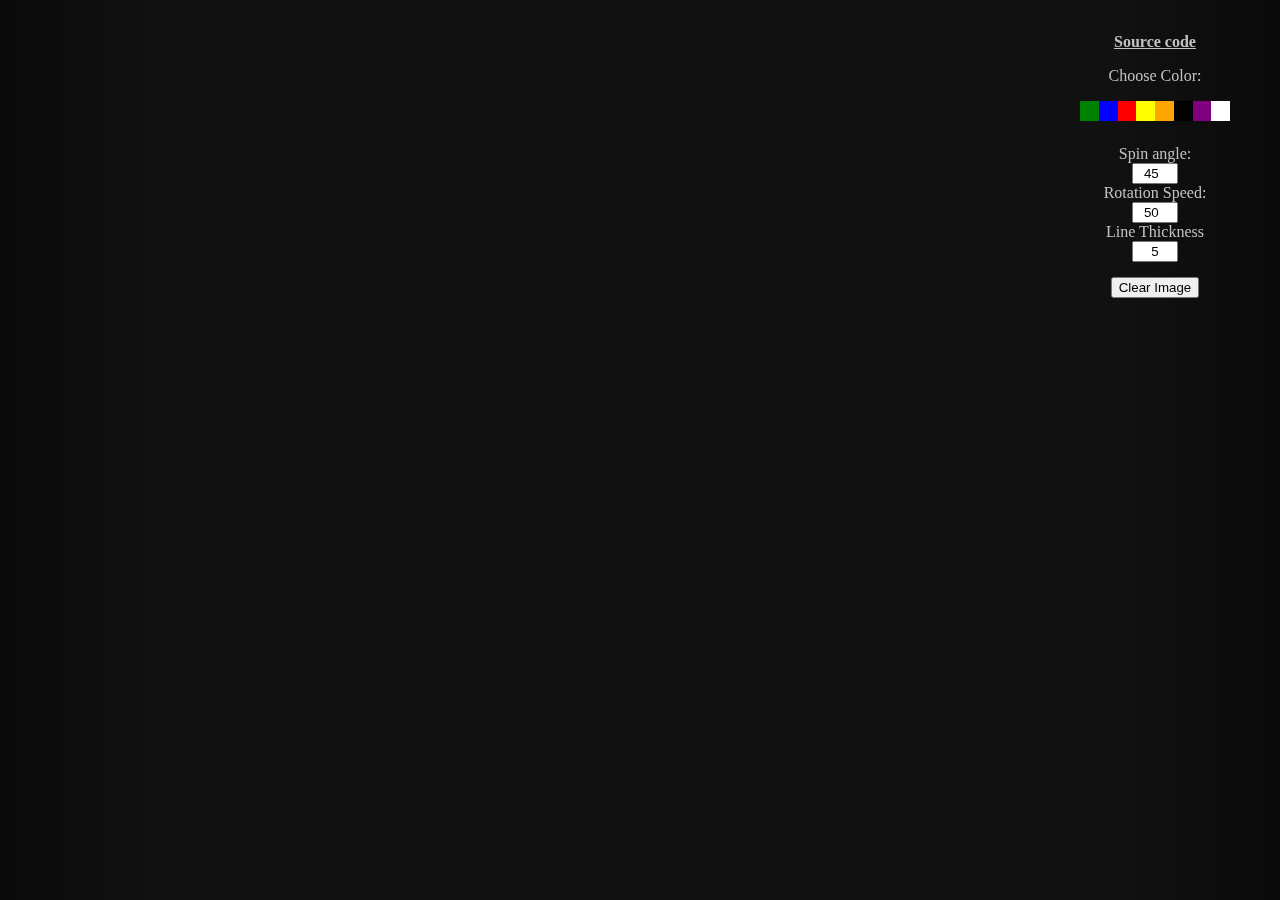
<file: index.html>
<!DOCTYPE html>
<html>
    <head>
        <title>
            Spin
        </title>
        <link rel="icon" type="image/png" href="favicon.ico">
        <link href="spin.css" type="text/css" rel="stylesheet">
        <script type="text/javascript" src="spin.js"></script>
    </head>
    <body>
        <div class="bg-div outside-left"></div>
        <div class="bg-div"></div>
        <div class="bg-div"></div>
        <div class="bg-div outside-right"></div>
        <canvas id="spinnerCanvas"></canvas>
        <div id="color-picker-container">
            <a target="_blank" id="sourceLink" href="https://github.com/m-butterfield/spin">Source code</a>
            <p>Choose Color:</p>
            <div class="row">
                <div class='color-swatch' id="green"></div>
                <div class='color-swatch' id="blue"></div>
                <div class='color-swatch' id="red"></div>
                <div class='color-swatch' id="yellow"></div>
                <div class='color-swatch' id="orange"></div>
                <div class='color-swatch' id="black"></div>
                <div class='color-swatch' id="purple"></div>
                <div class='color-swatch' id="white"></div>
            </div>
        </div>
        <div id="spin-settings">
            <div>
                <label for="angle-input">Spin angle:</label>
            </div>
            <input class='spin-setting-input' type="number" id="angle-input">
            <div>
                <label for="speed-input">Rotation Speed:</label>
            </div>
            <input class='spin-setting-input' type="number" id="speed-input">
            <div>
                <label for="line-width">Line Thickness</label>
            </div>
            <input class='spin-setting-input' id="line-width" type="number">
            <div>
                <input type="button" value="Clear Image" id="clear-button">
            </div>
        </div>
    </body>
</html>
</file>
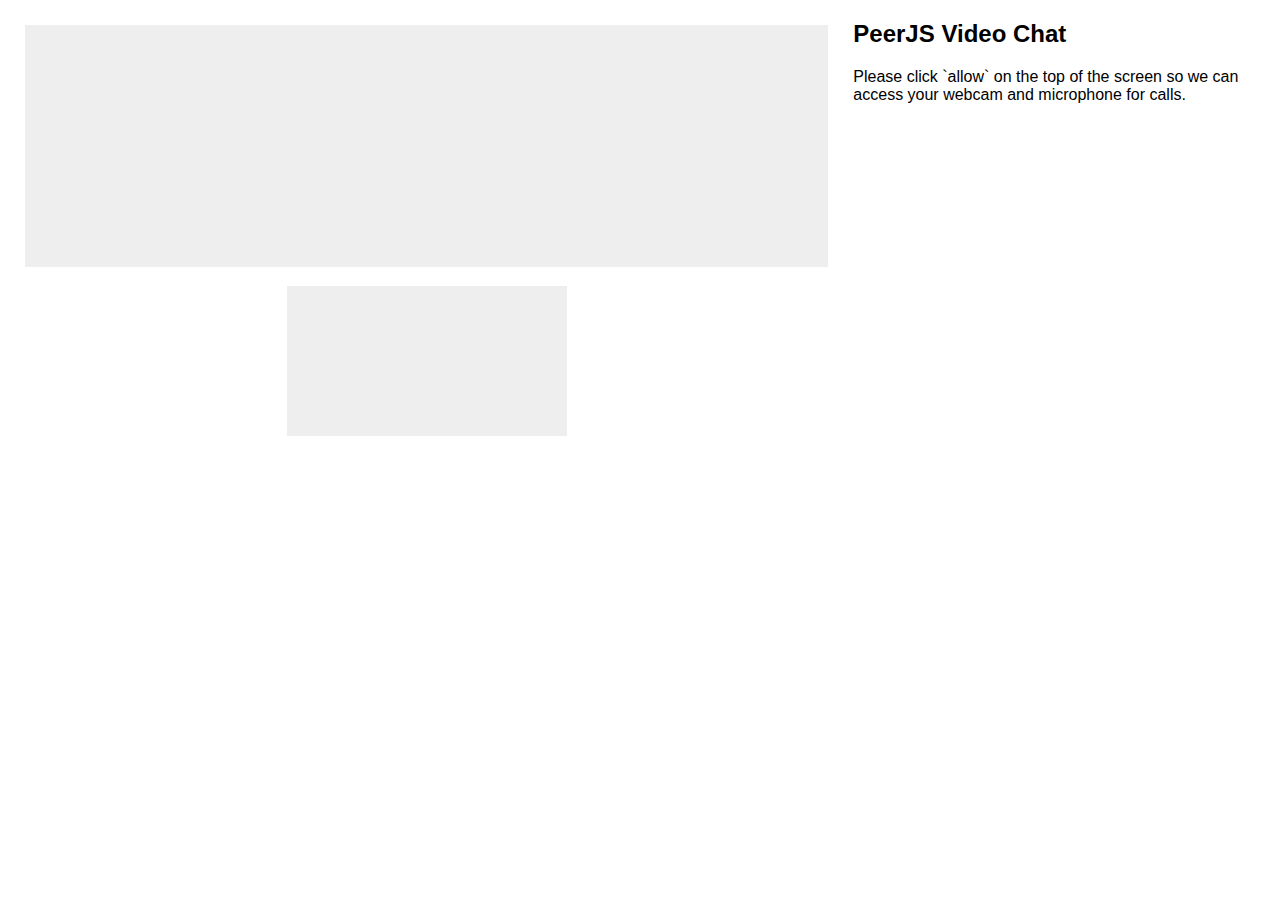
<file: peer/index.html>
<!DOCTYPE html>
<html>
    <head>
        <title>PeerJS - Video chat example</title>
        <link rel="icon" type="image/png" href="/favicon.ico">
        <link rel="stylesheet" href="peer.css">
        <script src="//code.jquery.com/jquery-1.11.0.min.js"></script>
        <script type="text/javascript" src="http://cdn.peerjs.com/0.3/peer.js"></script>
        <script type="text/javascript" src="/peer/peer_video.js"></script>
    </head>

    <body>
        <div class="pure-g">
            <!-- Video area -->
            <div class="pure-u-2-3" id="video-container">
                <video id="their-video" autoplay=""></video>
                <video id="my-video" muted="true" autoplay=""></video>
            </div>

            <!-- Steps -->
            <div class="pure-u-1-3">
                <h2>PeerJS Video Chat</h2>

                <!-- Get local audio/video stream -->
                <div id="step1">
                    <p>Please click `allow` on the top of the screen so we can access your webcam and microphone for calls.</p>
                    <div id="step1-error">
                        <p>Failed to access the webcam and microphone. Make sure to run this demo on an http server and click allow when asked for permission by the browser.</p>
                        <a href="#" class="pure-button pure-button-error" id="step1-retry">Try again</a>
                    </div>
                </div>

                <!-- Make calls to others -->
                <div id="step2">
                    <p>Your id: <span id="my-id"></span></p>
                    <p>Share this id with others so they can call you.</p>
                    <h3>Make a call</h3>
                    <div class="pure-form">
                        <input type="text" placeholder="Call user id..." id="callto-id">
                        <a href="#" class="pure-button pure-button-success" id="make-call">Call</a>
                    </div>
                </div>

                <!-- Call in progress -->
                <div id="step3">
                    <p>Currently in call with <span id="their-id">...</span></p>
                    <p><a href="#" class="pure-button pure-button-error" id="end-call">End call</a></p>
                </div>
            </div>
        </div>
    </body>
</html>
</file>
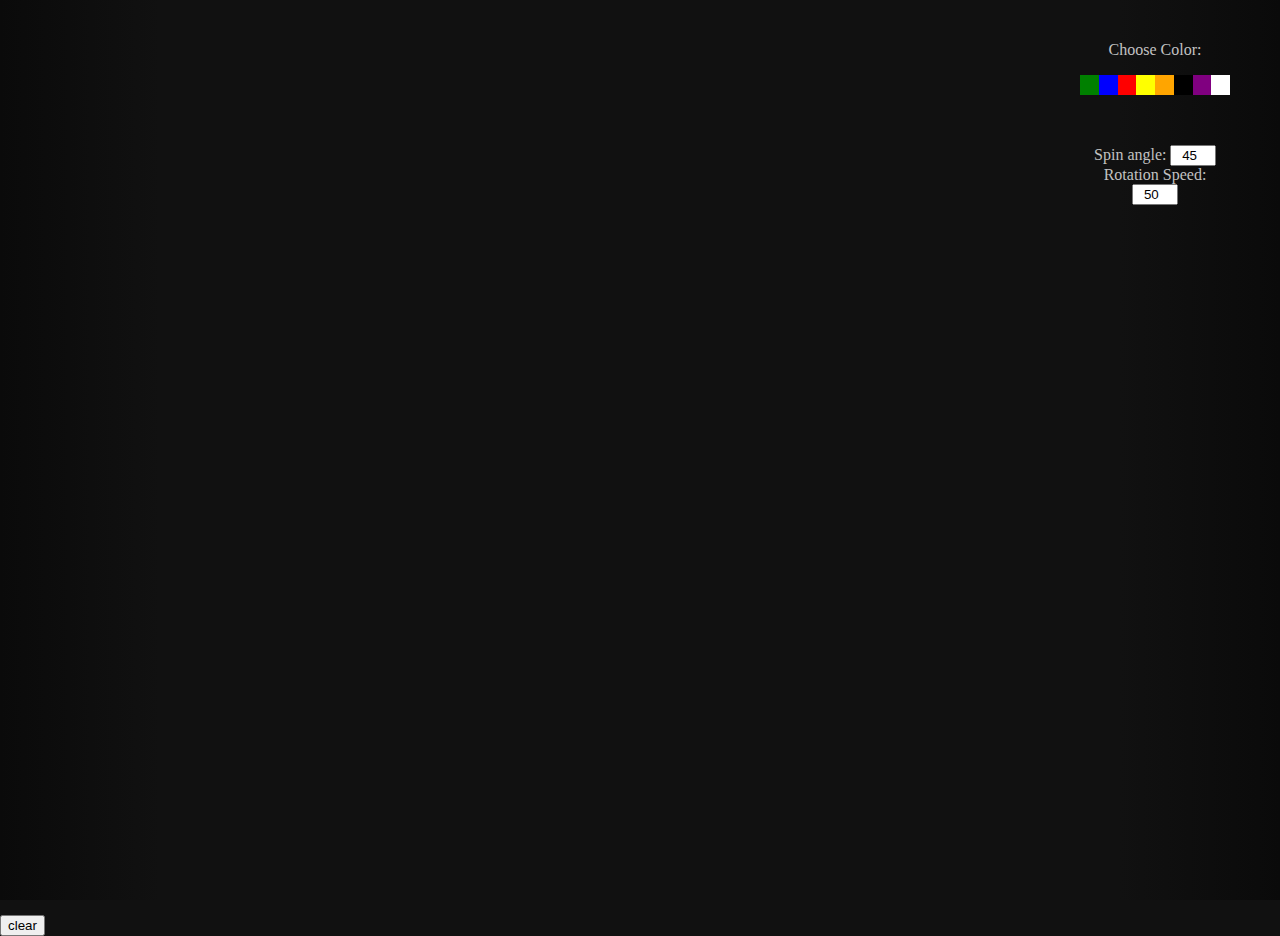
<file: drawer.html>
<!DOCTYPE html>
<html>
    <head>
        <title>
            Drawer
        </title>
        <link href="drawer.css" type="text/css" rel="stylesheet">
        <script type="text/javascript" src="drawer.js"></script>
    </head>
    <body>
        <div class="bg-div outside-left"></div>
        <div class="bg-div"></div>
        <div class="bg-div"></div>
        <div class="bg-div outside-right"></div>
        <canvas id="spinnerCanvas"></canvas>
        <div id="color-picker-container">
            <p>Choose Color:</p>
            <div class="row">
                <div class='color-swatch' id="green"></div>
                <div class='color-swatch' id="blue"></div>
                <div class='color-swatch' id="red"></div>
                <div class='color-swatch' id="yellow"></div>
                <div class='color-swatch' id="orange"></div>
                <div class='color-swatch' id="black"></div>
                <div class='color-swatch' id="purple"></div>
                <div class='color-swatch' id="white"></div>
            </div>
        </div>
        <input type="button" value="clear" id="clear-button">
        <div id="spin-settings">
            <label for="angle-input">Spin angle:</label>
            <input class='spin-setting-input' type="number" id="angle-input">
            <label for="speed-input">Rotation Speed:</label>
            <input class='spin-setting-input' type="number" id="speed-input">
        </div>
    </body>
</html>
</file>
<file: spin.css>
html {
    height: 100%;
}

body {
    background-color: #111111;
    height: 100%;
    margin: 0;
    color: #C2C2C2;
}

.bg-div {
    float: left;
    width: 25%;
    height: 100%;
}

.outside-left {
    background-image: -webkit-gradient(
        linear,
        left top,
        right top,
        color-stop(0, #0a0a0a),
        color-stop(0.5, #111111)
    );
    background-image: -o-linear-gradient(right, #0a0a0a 0%, #111111 50%);
    background-image: -moz-linear-gradient(right, #0a0a0a 0%, #111111 50%);
    background-image: -webkit-linear-gradient(right, #0a0a0a 0%, #111111 50%);
    background-image: -ms-linear-gradient(right, #0a0a0a 0%, #111111 50%);
    background-image: linear-gradient(to right, #0a0a0a 0%, #111111 50%);
}

.outside-right {
    background-image: -webkit-gradient(
        linear,
        left top,
        right top,
        color-stop(0, #0a0a0a),
        color-stop(0.5, #111111)
    );
    background-image: -o-linear-gradient(left, #0a0a0a 0%, #111111 50%);
    background-image: -moz-linear-gradient(left, #0a0a0a 0%, #111111 50%);
    background-image: -webkit-linear-gradient(left, #0a0a0a 0%, #111111 50%);
    background-image: -ms-linear-gradient(left, #0a0a0a 0%, #111111 50%);
    background-image: linear-gradient(to left, #0a0a0a 0%, #111111 50%);
}

#spinnerCanvas {
    position: absolute;
    top: 0;
    left: 0;
    cursor: crosshair;
}

#color-picker-container {
    text-align: center;
    position: absolute;
    height: 20px;
    width: 150px;
    top: 25px;
    right: 50px;
}

.row {
    height: 100%;
}

.color-swatch {
    float:left;
    width: 12.5%;
    height: 100%;
}

#green {
    background-color: green;
}
#blue {
    background-color: blue;
}
#red {
    background-color: red;
}
#yellow {
    background-color: yellow;
}
#orange {
    background-color: orange;
}
#black {
    background-color: black;
}
#white {
    background-color: white;
}
#purple {
    background-color: purple;
}

#spin-settings {
    position: absolute;
    height: 20px;
    width: 150px;
    top: 145px;
    right: 50px;
    text-align: center;
}

#clear-button {
    margin-top: 15px;
}

.spin-setting-input {
    width: 25%;
    text-align: right;
}

#sourceLink {
    display: block;
    margin-top: 8px;
    text-decoration: underline;
    font-weight: bold;
    color: #C2C2C2;
}
</file>
<file: drawer.css>
html {
    height: 100%;
}

body {
    background-color: #111111;
    height: 100%;
    margin: 0;
    color: #C2C2C2;
}

.bg-div {
    float: left;
    width: 25%;
    height: 100%;
}

.outside-left {
    background-image: -webkit-gradient(
        linear,
        left top,
        right top,
        color-stop(0, #0a0a0a),
        color-stop(0.5, #111111)
    );
    background-image: -o-linear-gradient(right, #0a0a0a 0%, #111111 50%);
    background-image: -moz-linear-gradient(right, #0a0a0a 0%, #111111 50%);
    background-image: -webkit-linear-gradient(right, #0a0a0a 0%, #111111 50%);
    background-image: -ms-linear-gradient(right, #0a0a0a 0%, #111111 50%);
    background-image: linear-gradient(to right, #0a0a0a 0%, #111111 50%);
}

.outside-right {
    background-image: -webkit-gradient(
        linear,
        left top,
        right top,
        color-stop(0, #0a0a0a),
        color-stop(0.5, #111111)
    );
    background-image: -o-linear-gradient(left, #0a0a0a 0%, #111111 50%);
    background-image: -moz-linear-gradient(left, #0a0a0a 0%, #111111 50%);
    background-image: -webkit-linear-gradient(left, #0a0a0a 0%, #111111 50%);
    background-image: -ms-linear-gradient(left, #0a0a0a 0%, #111111 50%);
    background-image: linear-gradient(to left, #0a0a0a 0%, #111111 50%);
}

#spinnerCanvas {
    position: absolute;
    top: 0;
    left: 0;
}

#color-picker-container {
    text-align: center;
    position: absolute;
    height: 20px;
    width: 150px;
    top: 25px;
    right: 50px;
}

.row {
    height: 100%;
}

.color-swatch {
    float:left;
    width: 12.5%;
    height: 100%;
}

#green {
    background-color: green;
}
#blue {
    background-color: blue;
}
#red {
    background-color: red;
}
#yellow {
    background-color: yellow;
}
#orange {
    background-color: orange;
}
#black {
    background-color: black;
}
#white {
    background-color: white;
}
#purple {
    background-color: purple;
}

#spin-settings {
    position: absolute;
    height: 20px;
    width: 150px;
    top: 145px;
    right: 50px;
    text-align: center;
}

#clear-button {
    margin-top: 15px;
}

.spin-setting-input {
    width: 25%;
    text-align: right;
}

#sourceLink {
    display: block;
    margin-top: 8px;
    text-decoration: underline;
    font-weight: bold;
    color: #C2C2C2;
}
</file>
<file: peer/peer.css>
/*!
Pure v0.3.0
Copyright 2013 Yahoo! Inc. All rights reserved.
Licensed under the BSD License.
https://github.com/yui/pure/blob/master/LICENSE.md
*/
/*!
normalize.css v1.1.2 | MIT License | git.io/normalize
Copyright (c) Nicolas Gallagher and Jonathan Neal
*/
/*! normalize.css v1.1.2 | MIT License | git.io/normalize */article,aside,details,figcaption,figure,footer,header,hgroup,main,nav,section,summary{display:block}audio,canvas,video{display:inline-block;*display:inline;*zoom:1}audio:not([controls]){display:none;height:0}[hidden]{display:none}html{font-size:100%;-ms-text-size-adjust:100%;-webkit-text-size-adjust:100%}html,button,input,select,textarea{font-family:sans-serif}body{margin:0}a:focus{outline:thin dotted}a:active,a:hover{outline:0}h1{font-size:2em;margin:.67em 0}h2{font-size:1.5em;margin:.83em 0}h3{font-size:1.17em;margin:1em 0}h4{font-size:1em;margin:1.33em 0}h5{font-size:.83em;margin:1.67em 0}h6{font-size:.67em;margin:2.33em 0}abbr[title]{border-bottom:1px dotted}b,strong{font-weight:700}blockquote{margin:1em 40px}dfn{font-style:italic}hr{-moz-box-sizing:content-box;box-sizing:content-box;height:0}mark{background:#ff0;color:#000}p,pre{margin:1em 0}code,kbd,pre,samp{font-family:monospace,serif;_font-family:'courier new',monospace;font-size:1em}pre{white-space:pre;white-space:pre-wrap;word-wrap:break-word}q{quotes:none}q:before,q:after{content:'';content:none}small{font-size:80%}sub,sup{font-size:75%;line-height:0;position:relative;vertical-align:baseline}sup{top:-.5em}sub{bottom:-.25em}dl,menu,ol,ul{margin:1em 0}dd{margin:0 0 0 40px}menu,ol,ul{padding:0 0 0 40px}nav ul,nav ol{list-style:none;list-style-image:none}img{border:0;-ms-interpolation-mode:bicubic}svg:not(:root){overflow:hidden}figure{margin:0}form{margin:0}fieldset{border:1px solid silver;margin:0 2px;padding:.35em .625em .75em}legend{border:0;padding:0;white-space:normal;*margin-left:-7px}button,input,select,textarea{font-size:100%;margin:0;vertical-align:baseline;*vertical-align:middle}button,input{line-height:normal}button,select{text-transform:none}button,html input[type=button],input[type=reset],input[type=submit]{-webkit-appearance:button;cursor:pointer;*overflow:visible}button[disabled],html input[disabled]{cursor:default}input[type=checkbox],input[type=radio]{box-sizing:border-box;padding:0;*height:13px;*width:13px}input[type=search]{-webkit-appearance:textfield;-moz-box-sizing:content-box;-webkit-box-sizing:content-box;box-sizing:content-box}input[type=search]::-webkit-search-cancel-button,input[type=search]::-webkit-search-decoration{-webkit-appearance:none}button::-moz-focus-inner,input::-moz-focus-inner{border:0;padding:0}textarea{overflow:auto;vertical-align:top}table{border-collapse:collapse;border-spacing:0}.pure-button{display:inline-block;*display:inline;zoom:1;line-height:normal;white-space:nowrap;vertical-align:baseline;text-align:center;cursor:pointer;-webkit-user-drag:none;-webkit-user-select:none;-moz-user-select:none;-ms-user-select:none;user-select:none}.pure-button::-moz-focus-inner{padding:0;border:0}.pure-button{font-size:100%;*font-size:90%;*overflow:visible;padding:.5em 1.5em;color:#444;color:rgba(0,0,0,.8);*color:#444;border:1px solid #999;border:0 rgba(0,0,0,0);background-color:#E6E6E6;text-decoration:none;border-radius:2px;-webkit-transition:.1s linear -webkit-box-shadow;-moz-transition:.1s linear -moz-box-shadow;-ms-transition:.1s linear box-shadow;-o-transition:.1s linear box-shadow;transition:.1s linear box-shadow}.pure-button-hover,.pure-button:hover,.pure-button:focus{filter:progid:DXImageTransform.Microsoft.gradient(startColorstr='#00000000', endColorstr='#1a000000', GradientType=0);background-image:-webkit-gradient(linear,0 0,0 100%,from(transparent),color-stop(40%,rgba(0,0,0,.05)),to(rgba(0,0,0,.1)));background-image:-webkit-linear-gradient(transparent,rgba(0,0,0,.05) 40%,rgba(0,0,0,.1));background-image:-moz-linear-gradient(top,rgba(0,0,0,.05) 0,rgba(0,0,0,.1));background-image:-ms-linear-gradient(transparent,rgba(0,0,0,.05) 40%,rgba(0,0,0,.1));background-image:-o-linear-gradient(transparent,rgba(0,0,0,.05) 40%,rgba(0,0,0,.1));background-image:linear-gradient(transparent,rgba(0,0,0,.05) 40%,rgba(0,0,0,.1))}.pure-button:focus{outline:0}.pure-button-active,.pure-button:active{box-shadow:0 0 0 1px rgba(0,0,0,.15) inset,0 0 6px rgba(0,0,0,.2) inset}.pure-button[disabled],.pure-button-disabled,.pure-button-disabled:hover,.pure-button-disabled:focus,.pure-button-disabled:active{border:0;background-image:none;filter:progid:DXImageTransform.Microsoft.gradient(enabled=false);filter:alpha(opacity=40);-khtml-opacity:.4;-moz-opacity:.4;opacity:.4;cursor:not-allowed;box-shadow:none}.pure-button-hidden{display:none}.pure-button::-moz-focus-inner{padding:0;border:0}.pure-button-primary,.pure-button-selected,a.pure-button-primary,a.pure-button-selected{background-color:#0078e7;color:#fff}.pure-form input[type=text],.pure-form input[type=password],.pure-form input[type=email],.pure-form input[type=url],.pure-form input[type=date],.pure-form input[type=month],.pure-form input[type=time],.pure-form input[type=datetime],.pure-form input[type=datetime-local],.pure-form input[type=week],.pure-form input[type=number],.pure-form input[type=search],.pure-form input[type=tel],.pure-form input[type=color],.pure-form select,.pure-form textarea{padding:.5em .6em;display:inline-block;border:1px solid #ccc;font-size:.8em;box-shadow:inset 0 1px 3px #ddd;border-radius:4px;-webkit-transition:.3s linear border;-moz-transition:.3s linear border;-ms-transition:.3s linear border;-o-transition:.3s linear border;transition:.3s linear border;-webkit-box-sizing:border-box;-moz-box-sizing:border-box;box-sizing:border-box}.pure-form input[type=text]:focus,.pure-form input[type=password]:focus,.pure-form input[type=email]:focus,.pure-form input[type=url]:focus,.pure-form input[type=date]:focus,.pure-form input[type=month]:focus,.pure-form input[type=time]:focus,.pure-form input[type=datetime]:focus,.pure-form input[type=datetime-local]:focus,.pure-form input[type=week]:focus,.pure-form input[type=number]:focus,.pure-form input[type=search]:focus,.pure-form input[type=tel]:focus,.pure-form input[type=color]:focus,.pure-form select:focus,.pure-form textarea:focus{outline:0;outline:thin dotted \9;border-color:#129FEA}.pure-form input[type=file]:focus,.pure-form input[type=radio]:focus,.pure-form input[type=checkbox]:focus{outline:thin dotted #333;outline:1px auto #129FEA}.pure-form .pure-checkbox,.pure-form .pure-radio{margin:.5em 0;display:block}.pure-form input[type=text][disabled],.pure-form input[type=password][disabled],.pure-form input[type=email][disabled],.pure-form input[type=url][disabled],.pure-form input[type=date][disabled],.pure-form input[type=month][disabled],.pure-form input[type=time][disabled],.pure-form input[type=datetime][disabled],.pure-form input[type=datetime-local][disabled],.pure-form input[type=week][disabled],.pure-form input[type=number][disabled],.pure-form input[type=search][disabled],.pure-form input[type=tel][disabled],.pure-form input[type=color][disabled],.pure-form select[disabled],.pure-form textarea[disabled]{cursor:not-allowed;background-color:#eaeded;color:#cad2d3}.pure-form input[readonly],.pure-form select[readonly],.pure-form textarea[readonly]{background:#eee;color:#777;border-color:#ccc}.pure-form input:focus:invalid,.pure-form textarea:focus:invalid,.pure-form select:focus:invalid{color:#b94a48;border:1px solid #ee5f5b}.pure-form input:focus:invalid:focus,.pure-form textarea:focus:invalid:focus,.pure-form select:focus:invalid:focus{border-color:#e9322d}.pure-form input[type=file]:focus:invalid:focus,.pure-form input[type=radio]:focus:invalid:focus,.pure-form input[type=checkbox]:focus:invalid:focus{outline-color:#e9322d}.pure-form select{border:1px solid #ccc;background-color:#fff}.pure-form select[multiple]{height:auto}.pure-form label{margin:.5em 0 .2em;font-size:90%}.pure-form fieldset{margin:0;padding:.35em 0 .75em;border:0}.pure-form legend{display:block;width:100%;padding:.3em 0;margin-bottom:.3em;font-size:125%;color:#333;border-bottom:1px solid #e5e5e5}.pure-form-stacked input[type=text],.pure-form-stacked input[type=password],.pure-form-stacked input[type=email],.pure-form-stacked input[type=url],.pure-form-stacked input[type=date],.pure-form-stacked input[type=month],.pure-form-stacked input[type=time],.pure-form-stacked input[type=datetime],.pure-form-stacked input[type=datetime-local],.pure-form-stacked input[type=week],.pure-form-stacked input[type=number],.pure-form-stacked input[type=search],.pure-form-stacked input[type=tel],.pure-form-stacked input[type=color],.pure-form-stacked select,.pure-form-stacked label,.pure-form-stacked textarea{display:block;margin:.25em 0}.pure-form-aligned input,.pure-form-aligned textarea,.pure-form-aligned select,.pure-form-aligned .pure-help-inline,.pure-form-message-inline{display:inline-block;*display:inline;*zoom:1;vertical-align:middle}.pure-form-aligned .pure-control-group{margin-bottom:.5em}.pure-form-aligned .pure-control-group label{text-align:right;display:inline-block;vertical-align:middle;width:10em;margin:0 1em 0 0}.pure-form-aligned .pure-controls{margin:1.5em 0 0 10em}.pure-form input.pure-input-rounded,.pure-form .pure-input-rounded{border-radius:2em;padding:.5em 1em}.pure-form .pure-group fieldset{margin-bottom:10px}.pure-form .pure-group input{display:block;padding:10px;margin:0;border-radius:0;position:relative;top:-1px}.pure-form .pure-group input:focus{z-index:2}.pure-form .pure-group input:first-child{top:1px;border-radius:4px 4px 0 0}.pure-form .pure-group input:last-child{top:-2px;border-radius:0 0 4px 4px}.pure-form .pure-group button{margin:.35em 0}.pure-form .pure-input-1{width:100%}.pure-form .pure-input-2-3{width:66%}.pure-form .pure-input-1-2{width:50%}.pure-form .pure-input-1-3{width:33%}.pure-form .pure-input-1-4{width:25%}.pure-form .pure-help-inline,.pure-form-message-inline{display:inline-block;padding-left:.3em;color:#666;vertical-align:middle;font-size:90%}.pure-form-message{display:block;color:#666;font-size:90%}.pure-g{letter-spacing:-.31em;*letter-spacing:normal;*word-spacing:-.43em;text-rendering:optimizespeed;font-family:FreeSans,Arimo,"Droid Sans",Helvetica,Arial,sans-serif;display:-webkit-flex;-webkit-flex-flow:row wrap;display:-ms-flexbox;-ms-flex-flow:row wrap}.opera-only :-o-prefocus,.pure-g{word-spacing:-.43em}.pure-u{display:inline-block;*display:inline;zoom:1;letter-spacing:normal;word-spacing:normal;vertical-align:top;text-rendering:auto}.pure-g [class *="pure-u"]{font-family:sans-serif}.pure-u-1,.pure-u-1-2,.pure-u-1-3,.pure-u-2-3,.pure-u-1-4,.pure-u-3-4,.pure-u-1-5,.pure-u-2-5,.pure-u-3-5,.pure-u-4-5,.pure-u-1-6,.pure-u-5-6,.pure-u-1-8,.pure-u-3-8,.pure-u-5-8,.pure-u-7-8,.pure-u-1-12,.pure-u-5-12,.pure-u-7-12,.pure-u-11-12,.pure-u-1-24,.pure-u-5-24,.pure-u-7-24,.pure-u-11-24,.pure-u-13-24,.pure-u-17-24,.pure-u-19-24,.pure-u-23-24{display:inline-block;*display:inline;zoom:1;letter-spacing:normal;word-spacing:normal;vertical-align:top;text-rendering:auto}.pure-u-1{width:100%}.pure-u-1-2{width:50%;*width:49.969%}.pure-u-1-3{width:33.3333%;*width:33.3023%}.pure-u-2-3{width:66.6667%;*width:66.6357%}.pure-u-1-4{width:25%;*width:24.969%}.pure-u-3-4{width:75%;*width:74.969%}.pure-u-1-5{width:20%;*width:19.969%}.pure-u-2-5{width:40%;*width:39.969%}.pure-u-3-5{width:60%;*width:59.969%}.pure-u-4-5{width:80%;*width:79.969%}.pure-u-1-6{width:16.6667%;*width:16.6357%}.pure-u-5-6{width:83.3333%;*width:83.3023%}.pure-u-1-8{width:12.5%;*width:12.469%}.pure-u-3-8{width:37.5%;*width:37.469%}.pure-u-5-8{width:62.5%;*width:62.469%}.pure-u-7-8{width:87.5%;*width:87.469%}.pure-u-1-12{width:8.3333%;*width:8.3023%}.pure-u-5-12{width:41.6667%;*width:41.6357%}.pure-u-7-12{width:58.3333%;*width:58.3023%}.pure-u-11-12{width:91.6667%;*width:91.6357%}.pure-u-1-24{width:4.1667%;*width:4.1357%}.pure-u-5-24{width:20.8333%;*width:20.8023%}.pure-u-7-24{width:29.1667%;*width:29.1357%}.pure-u-11-24{width:45.8333%;*width:45.8023%}.pure-u-13-24{width:54.1667%;*width:54.1357%}.pure-u-17-24{width:70.8333%;*width:70.8023%}.pure-u-19-24{width:79.1667%;*width:79.1357%}.pure-u-23-24{width:95.8333%;*width:95.8023%}.pure-menu ul{position:absolute;visibility:hidden}.pure-menu.pure-menu-open{visibility:visible;z-index:2;width:100%}.pure-menu ul{left:-10000px;list-style:none;margin:0;padding:0;top:-10000px;z-index:1}.pure-menu>ul{position:relative}.pure-menu-open>ul{left:0;top:0;visibility:visible}.pure-menu-open>ul:focus{outline:0}.pure-menu li{position:relative}.pure-menu a,.pure-menu .pure-menu-heading{display:block;color:inherit;line-height:1.5em;padding:5px 20px;text-decoration:none;white-space:nowrap}.pure-menu.pure-menu-horizontal>.pure-menu-heading{display:inline-block;*display:inline;zoom:1;margin:0;vertical-align:middle}.pure-menu.pure-menu-horizontal>ul{display:inline-block;*display:inline;zoom:1;vertical-align:middle;height:2.4em}.pure-menu li a{padding:5px 20px}.pure-menu-can-have-children>.pure-menu-label:after{content:'\25B8';float:right;font-family:'Lucida Grande','Lucida Sans Unicode','DejaVu Sans',sans-serif;margin-right:-20px;margin-top:-1px}.pure-menu-can-have-children>.pure-menu-label{padding-right:30px}.pure-menu-separator{background-color:#dfdfdf;display:block;height:1px;font-size:0;margin:7px 2px;overflow:hidden}.pure-menu-hidden{display:none}.pure-menu-fixed{position:fixed;top:0;left:0;width:100%}.pure-menu-horizontal li{display:inline-block;*display:inline;zoom:1;vertical-align:middle}.pure-menu-horizontal li li{display:block}.pure-menu-horizontal>.pure-menu-children>.pure-menu-can-have-children>.pure-menu-label:after{content:"\25BE"}.pure-menu-horizontal>.pure-menu-children>.pure-menu-can-have-children>.pure-menu-label{padding-right:30px}.pure-menu-horizontal li.pure-menu-separator{height:50%;width:1px;margin:0 7px}.pure-menu-horizontal li li.pure-menu-separator{height:1px;width:auto;margin:7px 2px}.pure-menu.pure-menu-open,.pure-menu.pure-menu-horizontal li .pure-menu-children{background:#fff;border:1px solid #b7b7b7}.pure-menu.pure-menu-horizontal,.pure-menu.pure-menu-horizontal .pure-menu-heading{border:0}.pure-menu a{border:1px solid transparent;border-left:0;border-right:0}.pure-menu a,.pure-menu .pure-menu-can-have-children>li:after{color:#777}.pure-menu .pure-menu-can-have-children>li:hover:after{color:#fff}.pure-menu .pure-menu-open{background:#dedede}.pure-menu li a:hover,.pure-menu li a:focus{background:#eee}.pure-menu li.pure-menu-disabled a:hover,.pure-menu li.pure-menu-disabled a:focus{background:#fff;color:#bfbfbf}.pure-menu .pure-menu-disabled>a{background-image:none;border-color:transparent;cursor:default}.pure-menu .pure-menu-disabled>a,.pure-menu .pure-menu-can-have-children.pure-menu-disabled>a:after{color:#bfbfbf}.pure-menu .pure-menu-heading{color:#565d64;text-transform:uppercase;font-size:90%;margin-top:.5em;border-bottom-width:1px;border-bottom-style:solid;border-bottom-color:#dfdfdf}.pure-menu .pure-menu-selected a{color:#000}.pure-menu.pure-menu-open.pure-menu-fixed{border:0;border-bottom:1px solid #b7b7b7}.pure-paginator{letter-spacing:-.31em;*letter-spacing:normal;*word-spacing:-.43em;text-rendering:optimizespeed;list-style:none;margin:0;padding:0}.opera-only :-o-prefocus,.pure-paginator{word-spacing:-.43em}.pure-paginator li{display:inline-block;*display:inline;zoom:1;letter-spacing:normal;word-spacing:normal;vertical-align:top;text-rendering:auto}.pure-paginator .pure-button{border-radius:0;padding:.8em 1.4em;vertical-align:top;height:1.1em}.pure-paginator .pure-button:focus,.pure-paginator .pure-button:active{outline-style:none}.pure-paginator .prev,.pure-paginator .next{color:#C0C1C3;text-shadow:0 -1px 0 rgba(0,0,0,.45)}.pure-paginator .prev{border-radius:2px 0 0 2px}.pure-paginator .next{border-radius:0 2px 2px 0}.pure-table{border-collapse:collapse;border-spacing:0;empty-cells:show;border:1px solid #cbcbcb}.pure-table caption{color:#000;font:italic 85%/1 arial,sans-serif;padding:1em 0;text-align:center}.pure-table td,.pure-table th{border-left:1px solid #cbcbcb;border-width:0 0 0 1px;font-size:inherit;margin:0;overflow:visible;padding:6px 12px}.pure-table td:first-child,.pure-table th:first-child{border-left-width:0}.pure-table thead{background:#e0e0e0;color:#000;text-align:left;vertical-align:bottom}.pure-table td{background-color:transparent}.pure-table-odd td{background-color:#f2f2f2}.pure-table-striped tr:nth-child(2n-1) td{background-color:#f2f2f2}.pure-table-bordered td{border-bottom:1px solid #cbcbcb}.pure-table-bordered tbody>tr:last-child td,.pure-table-horizontal tbody>tr:last-child td{border-bottom-width:0}.pure-table-horizontal td,.pure-table-horizontal th{border-width:0 0 1px;border-bottom:1px solid #cbcbcb}.pure-table-horizontal tbody>tr:last-child td{border-bottom-width:0}
.pure-button-success,
.pure-button-error,
.pure-button-warning,
.pure-button-secondary {
  color: white;
  border-radius: 4px;
  text-shadow: 0 1px 1px rgba(0, 0, 0, 0.2);
}
.pure-button-success {
  background: rgb(28, 184, 65); /* this is a green */
}
.pure-button-error {
  background: rgb(202, 60, 60); /* this is a maroon */
}
.pure-button-warning {
  background: rgb(223, 117, 20); /* this is an orange */
}
.pure-button-secondary {
  background: rgb(66, 184, 221); /* this is a light blue */
}





*, *:before, *:after {
  -moz-box-sizing: border-box; -webkit-box-sizing: border-box; box-sizing: border-box;
}

#my-video {
  margin-top: 15px;
  width: 280px;
  height: auto;
  background-color: #eee;
}

#their-video {
  width: 100%;
  height: 75%;
  max-height: 480px;
  background-color: #eee;
}

#video-container {
  padding: 25px;
  text-align: center;
}

#step1-error, #step2, #step3 {
  display: none;
}
#my-id {
  font-weight: bold;
}
</file>
